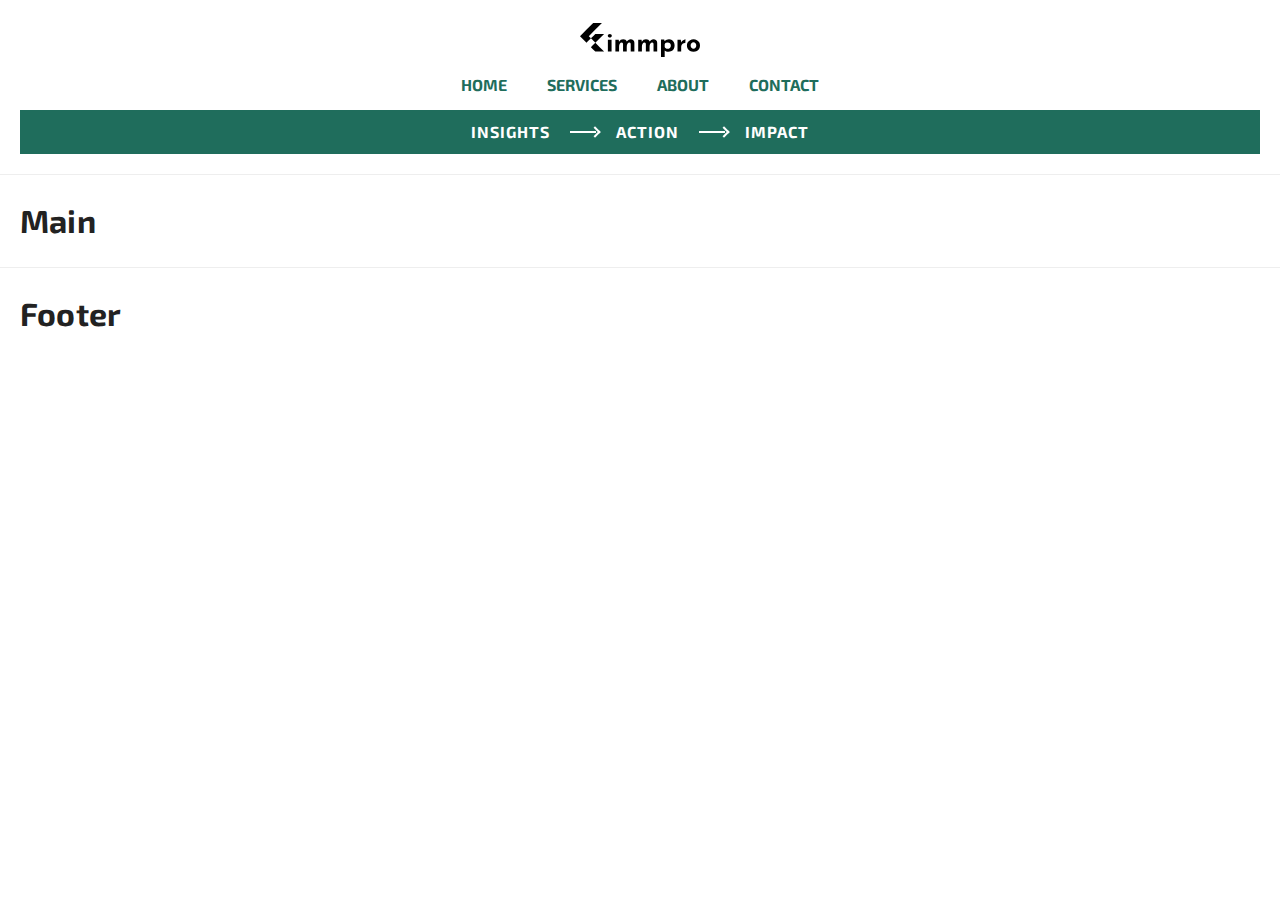
<file: index.html>
<!doctype html>
<html lang="en">
<head>
  <meta charset="utf-8">
  <meta name="viewport" content="width=device-width, initial-scale=1">
  <title>Index</title>
  <meta name="description" content="Simple page with header, main, and footer sections.">
  <link rel="preconnect" href="https://fonts.googleapis.com">
  <link rel="preconnect" href="https://fonts.gstatic.com" crossorigin>
  <link href="https://fonts.googleapis.com/css2?family=Exo+2:wght@400;700&display=swap" rel="stylesheet">
  <link rel="stylesheet" href="./styles.css">
</head>
<body>
  <header>
    <img class="site-logo" src="./fimmpro_logo.svg" alt="Fimmpro logo" />
    <nav class="site-nav">
      <ul>
        <li><a href="#home">Home</a></li>
        <li><a href="./services.html">Services</a></li>
        <li><a href="#about">About</a></li>
        <li><a href="./contact.html">Contact</a></li>
      </ul>
    </nav>
    <div class="header-banner">
      <span class="hb-word">insights</span>
      <span class="hb-arrow" aria-hidden="true"></span>
      <span class="hb-word">action</span>
      <span class="hb-arrow" aria-hidden="true"></span>
      <span class="hb-word">impact</span>
    </div>
  </header>

  <main>
    <h1>Main</h1>
  </main>

  <footer>
    <h1>Footer</h1>
  </footer>
</body>
</html>
</file>
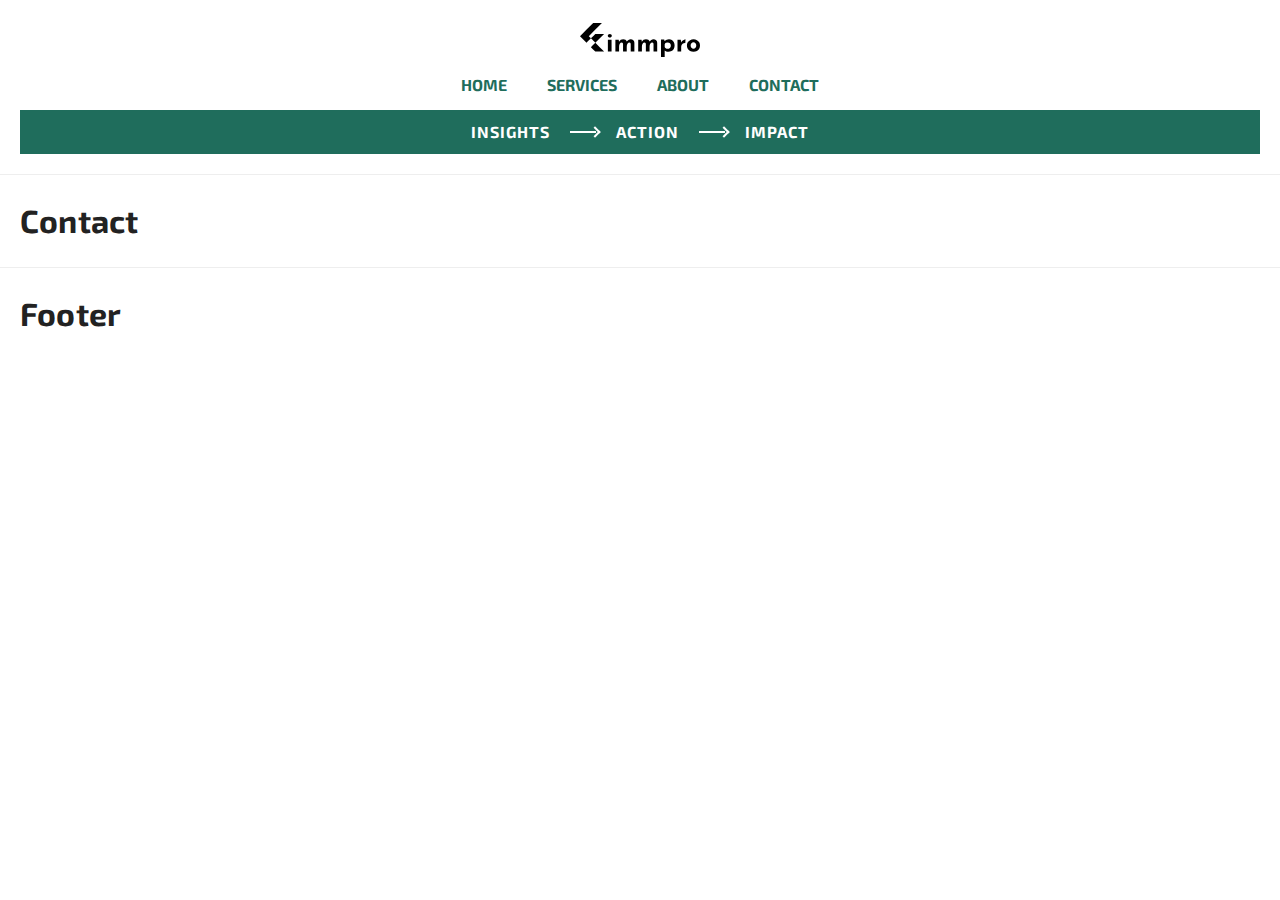
<file: contact.html>
<!doctype html>
<html lang="en">
<head>
  <meta charset="utf-8">
  <meta name="viewport" content="width=device-width, initial-scale=1">
  <title>Contact</title>
  <meta name="description" content="Contact page with header, main, and footer sections.">
  <link rel="preconnect" href="https://fonts.googleapis.com">
  <link rel="preconnect" href="https://fonts.gstatic.com" crossorigin>
  <link href="https://fonts.googleapis.com/css2?family=Exo+2:wght@400;700&display=swap" rel="stylesheet">
  <link rel="stylesheet" href="./styles.css">
</head>
<body>
  <header>
    <img class="site-logo" src="./fimmpro_logo.svg" alt="Fimmpro logo" />
    <nav class="site-nav">
      <ul>
        <li><a href="./index.html#home">Home</a></li>
        <li><a href="./services.html">Services</a></li>
        <li><a href="./index.html#about">About</a></li>
        <li><a href="./contact.html">Contact</a></li>
      </ul>
    </nav>
    <div class="header-banner">
      <span class="hb-word">insights</span>
      <span class="hb-arrow" aria-hidden="true"></span>
      <span class="hb-word">action</span>
      <span class="hb-arrow" aria-hidden="true"></span>
      <span class="hb-word">impact</span>
    </div>
  </header>

  <main>
    <h1>Contact</h1>
  </main>

  <footer>
    <h1>Footer</h1>
  </footer>
</body>
</html>
</file>
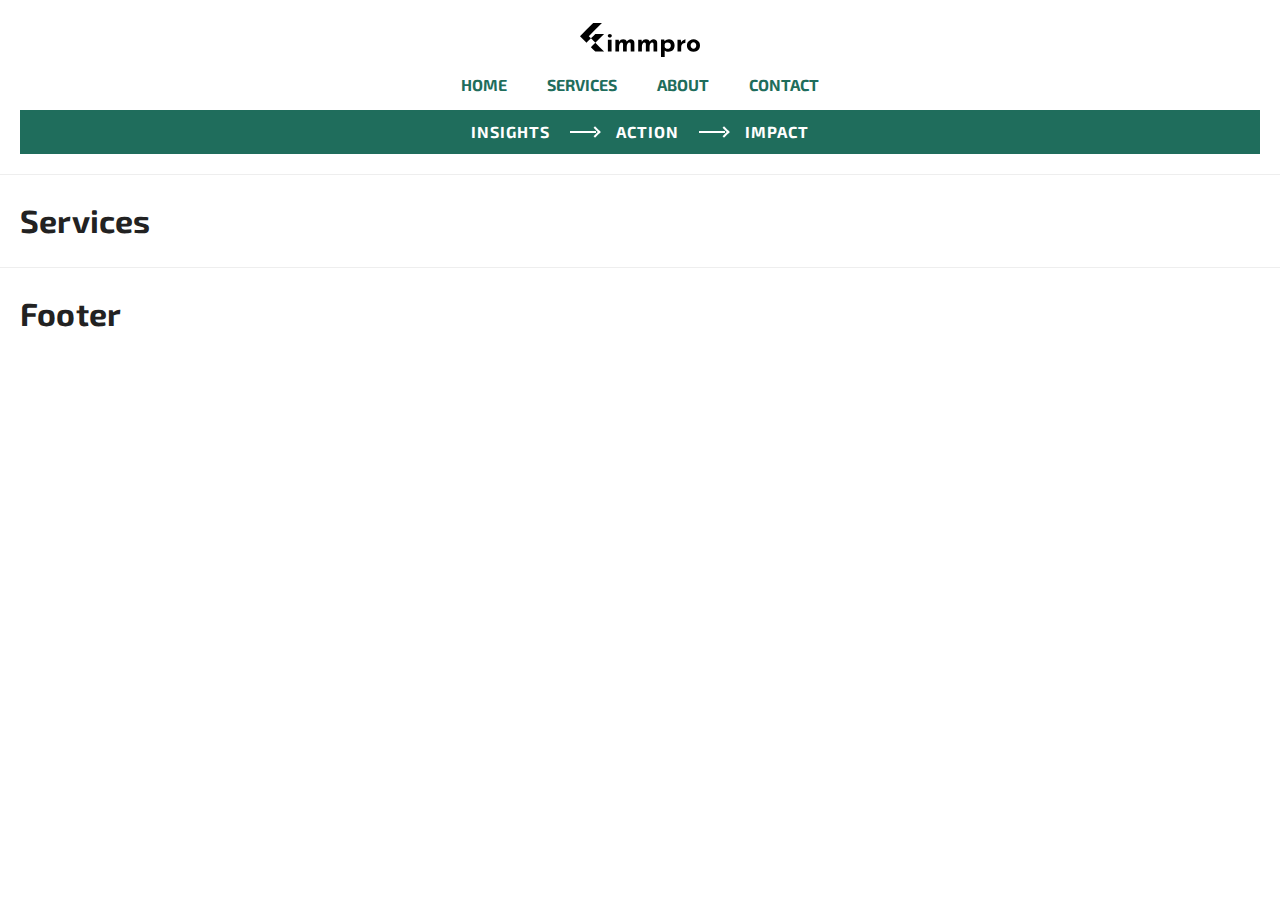
<file: services.html>
<!doctype html>
<html lang="en">
<head>
  <meta charset="utf-8">
  <meta name="viewport" content="width=device-width, initial-scale=1">
  <title>Services</title>
  <meta name="description" content="Services page with header, main, and footer sections.">
  <link rel="preconnect" href="https://fonts.googleapis.com">
  <link rel="preconnect" href="https://fonts.gstatic.com" crossorigin>
  <link href="https://fonts.googleapis.com/css2?family=Exo+2:wght@400;700&display=swap" rel="stylesheet">
  <link rel="stylesheet" href="./styles.css">
</head>
<body>
  <header>
    <img class="site-logo" src="./fimmpro_logo.svg" alt="Fimmpro logo" />
    <nav class="site-nav">
      <ul>
        <li><a href="./index.html#home">Home</a></li>
        <li><a href="./services.html">Services</a></li>
        <li><a href="./index.html#about">About</a></li>
        <li><a href="./index.html#contact">Contact</a></li>
      </ul>
    </nav>
    <div class="header-banner">
      <span class="hb-word">insights</span>
      <span class="hb-arrow" aria-hidden="true"></span>
      <span class="hb-word">action</span>
      <span class="hb-arrow" aria-hidden="true"></span>
      <span class="hb-word">impact</span>
    </div>
  </header>

  <main>
    <h1>Services</h1>
  </main>

  <footer>
    <h1>Footer</h1>
  </footer>
</body>
</html>
</file>
<file: styles.css>
/* Base typography and layout */
:root {
  --text-color: #222;
  --bg-color: #ffffff;
  --accent-color: #0d6efd;
}

html, body {
  margin: 0;
  padding: 0;
  box-sizing: border-box;
  height: 100%;
}

*, *::before, *::after {
  box-sizing: inherit;
}

body {
  font-family: "Exo 2", system-ui, -apple-system, Segoe UI, Roboto, Ubuntu, Cantarell, Noto Sans, Helvetica, Arial, "Apple Color Emoji", "Segoe UI Emoji";
  color: var(--text-color);
  background: var(--bg-color);
  line-height: 1.6;
  -webkit-font-smoothing: antialiased;
  -moz-osx-font-smoothing: grayscale;
}

/* Simple structure spacing */
header, main, footer {
  padding: 1.25rem;
}

header {
  border-bottom: 1px solid #eee;
  display: flex;
  align-items: center;
  justify-content: center;
  min-height: 60px;
  flex-direction: column;
  gap: 0.75rem;
}

footer {
  border-top: 1px solid #eee;
}

h1 {
  margin: 0;
  font-weight: 700;
  letter-spacing: 0.2px;
}

/* Header navigation */
.site-nav {
  background-color: #ffffff;
  margin: 0;
}
.site-nav ul {
  list-style: none;
  margin: 0;
  padding: 0;
  display: flex;
  justify-content: center;
  width: 100%;
  gap: 1rem;
}

.site-nav a {
  text-decoration: none;
  color: #1f6d5c;
  padding: 0.5rem 0.75rem;
  border-radius: 6px;
  text-transform: uppercase;
  font-weight: 700;
  transition: background-color 0.2s ease, color 0.2s ease;
}

.site-nav a:hover,
.site-nav a:focus-visible {
  background-color: transparent;
  color: #1f6d5c;
  text-decoration: underline;
  outline: none;
}

/* Responsive container */
.container {
  width: 100%;
  max-width: 960px;
  margin: 0 auto;
}

/* Mobile-first tweaks */
@media (max-width: 480px) {
  header, main, footer {
    padding: 1rem;
  }

  h1 {
    font-size: 1.5rem;
  }

  .site-nav ul {
    gap: 0.5rem;
    flex-wrap: wrap;
  }
  .site-nav a {
    padding: 0.5rem 0.6rem;
  }

  .header-banner {
    gap: 0.75rem;
    padding: 0.5rem 0.75rem;
  }
  .hb-arrow {
    width: 20px;
  }
}

/* Logo */
.site-logo {
  height: 40px;
  width: auto;
  max-width: 120px;
  display: block;
  object-fit: contain;
}

/* Header banner: insights → action → impact */
.header-banner {
  width: 100%;
  background-color: #1f6d5c; /* main green */
  color: #ffffff; /* white */
  display: flex;
  align-items: center;
  justify-content: center;
  gap: 1.25rem;
  padding: 0.6rem 1rem;
}

.hb-word {
  text-transform: uppercase;
  letter-spacing: 1px;
  font-weight: 700;
}

.hb-arrow {
  position: relative;
  width: 26px;
  height: 2px;
  background: #ffffff; /* white line */
}

.hb-arrow::after {
  content: "";
  position: absolute;
  right: -3px;
  top: 50%;
  transform: translateY(-50%) rotate(45deg);
  width: 8px;
  height: 8px;
  border-right: 2px solid #ffffff; /* white arrow head */
  border-top: 2px solid #ffffff;
}


/* Medium screens */
@media (min-width: 481px) and (max-width: 1024px) {
  h1 {
    font-size: 1.75rem;
  }
}

/* Large screens */
@media (min-width: 1025px) {
  h1 {
    font-size: 2rem;
  }
}
</file>
